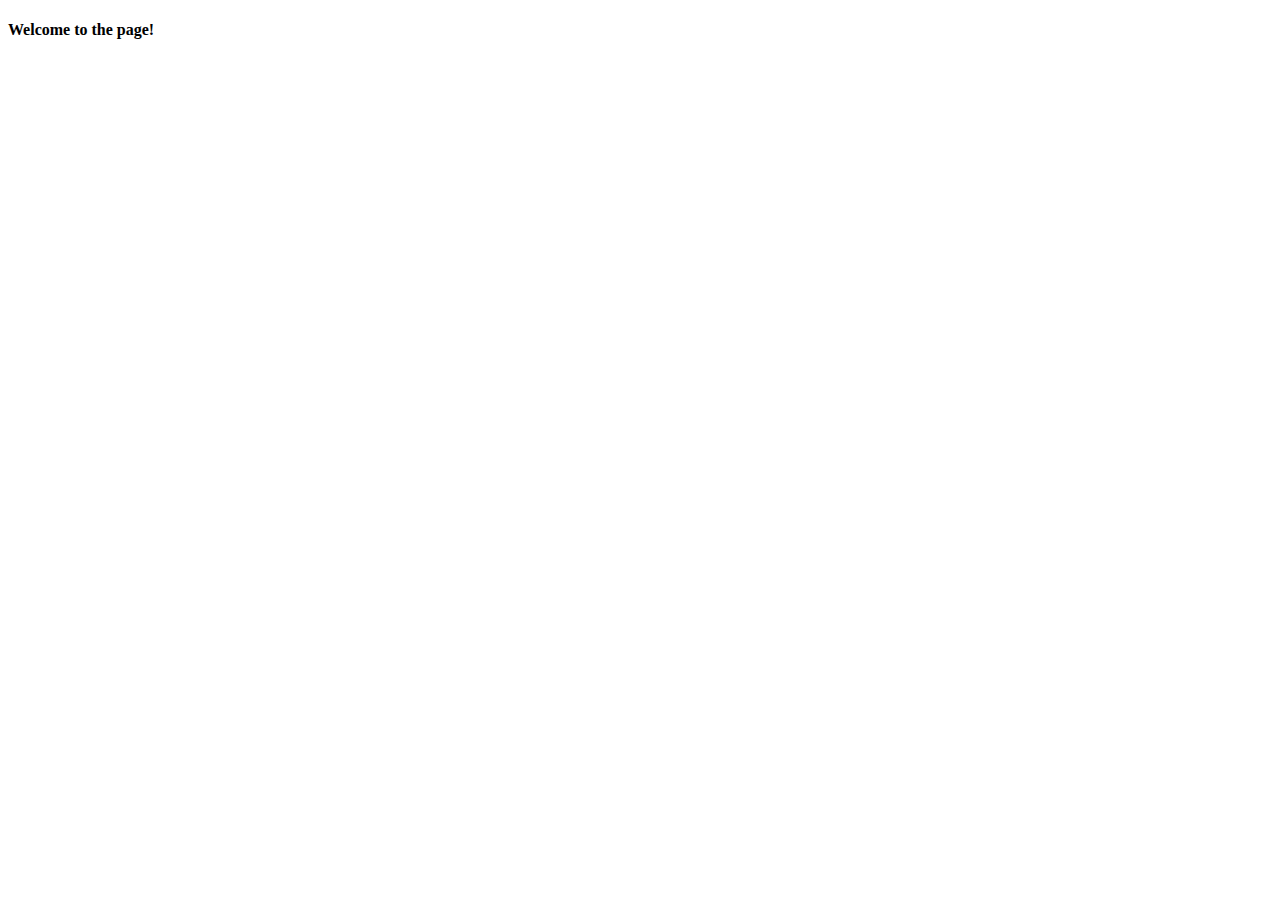
<file: index.html>
<!DOCTYPE html>
<html lang="en">
<head>
   <meta charset="UTF-8">
   <meta name="viewport" content="width=device-width, initial-scale=1.0">
   <title>Index File</title>
</head>
<body>
   <h4>Welcome to the page!</h4>  
</body>
</html>
</file>
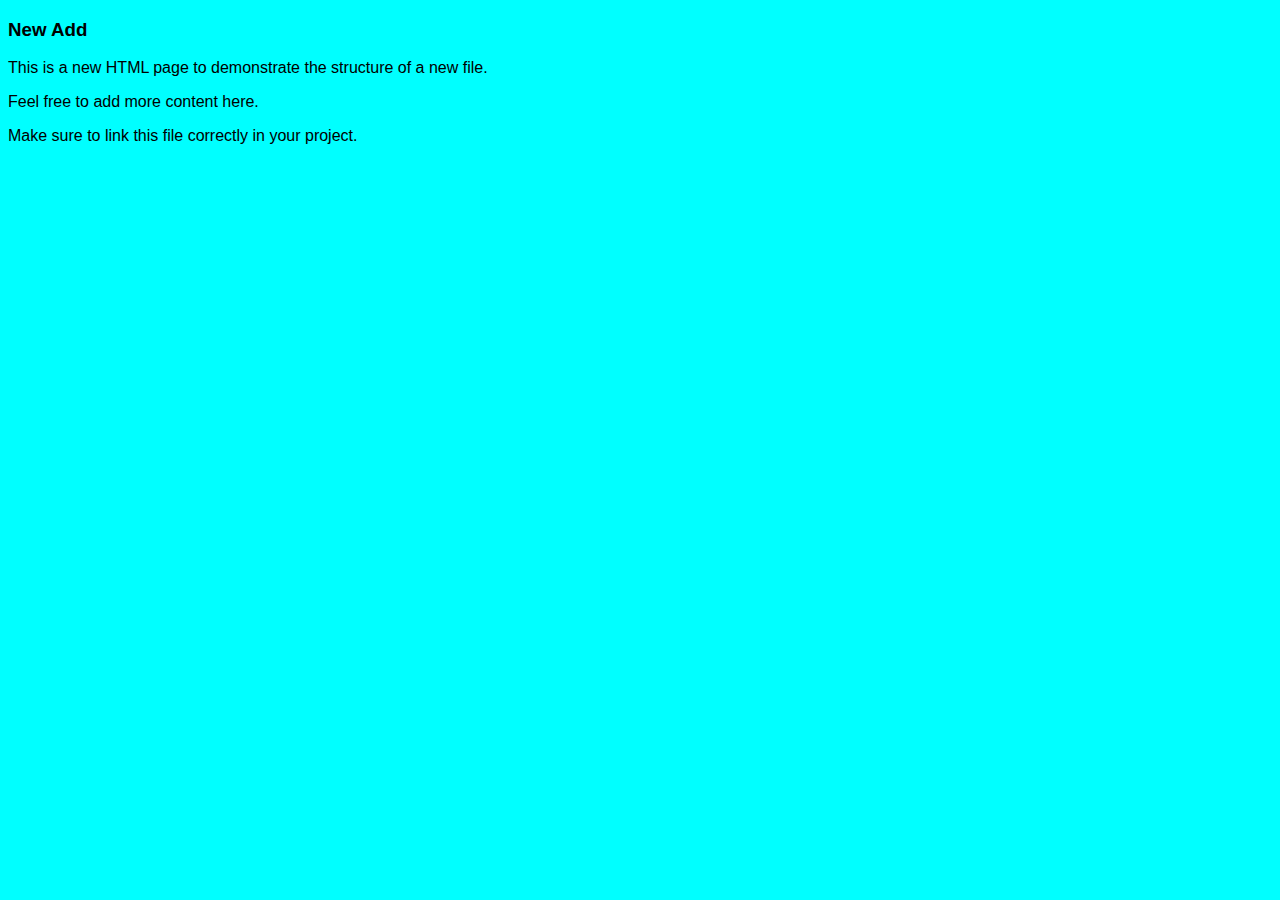
<file: new.html>
<!DOCTYPE html>
<html lang="en">
<head>
   <meta charset="UTF-8">
   <meta name="viewport" content="width=device-width, initial-scale=1.0">
   <title>New</title>
   <link rel="stylesheet" href="new.css">
</head>
<body>
   <h3>New Add</h3>
   <p>This is a new HTML page to demonstrate the structure of a new file.</p>
   <p>Feel free to add more content here.</p>
   <p>Make sure to link this file correctly in your project.</p>
</body>
</html>
</file>
<file: new.css>
body
{
      background-color: aqua;
      font-family: Arial, sans-serif;
}
</file>
